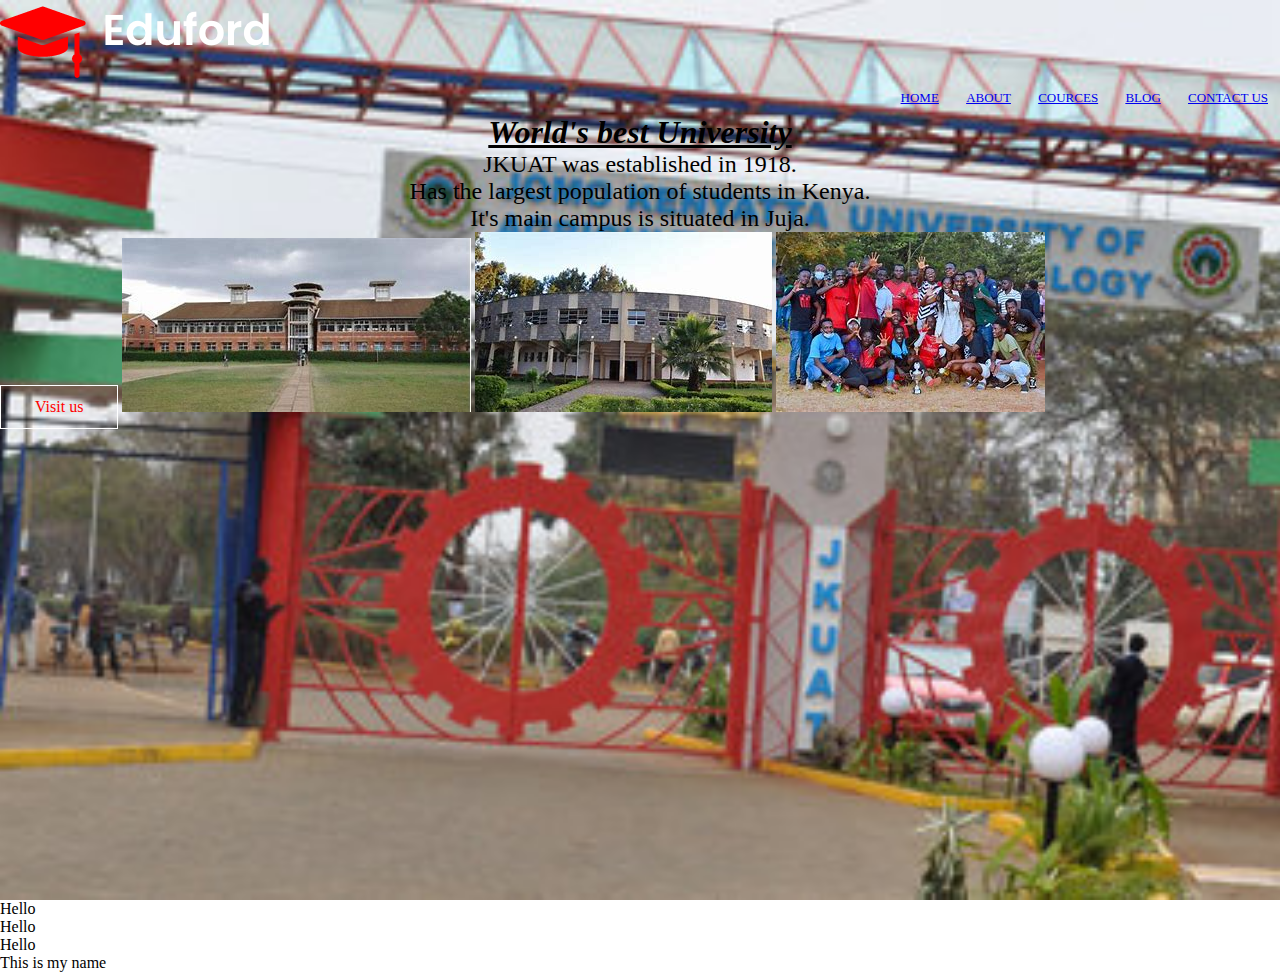
<file: week_5/index.html>
<!DOCTYPE html>
<html>
    <head>
        <meta name="viewpoint" content="withdevice.width">
        <link rel="stylesheet" href="style.css"></link>
    </head>
    <body>
        <section class="header">
            <nav>
                <a href="index.html"><img src="images/logo.png"></a>
                    <div class="nav-links">
                        <ul>
                            <li><a href="index.html">HOME</a> </li>
                            <li><a href="index.html">ABOUT</a></li>
                            <li><a href="index.html">COURCES</a></li>
                            <li><a href="index.html">BLOG</a></li>
                            <li><a href="index.html">CONTACT US</a></li>
                        </ul>
                    </div>
                    <div>
                        <h1>World's best University</h1>
                        <p>JKUAT was established in 1918.</p><p>Has the largest population of students in Kenya.</p>
                        <p>It's main campus is situated in Juja.</p>
                        <a href="home.html"class="hero-btn">Visit us</a>
                        <img src="images/JKUAT lib.jpg">
                        <img src="images/JKUAT Campus.jpg">
                        <img src="images/JKUAT Sports.jpg">
                    </div>
            </nav>
            <div class="text-box"></div>
            <div class="hero.btn"></div>
        </section>
        <div id="main">
            <ul>
                <li>Hello</li>
                <li>Hello</li> 
                <li>Hello</li>
                <li>This is my name</li>
                <p class="intro"></p>
            </ul>
        </div>

        </div>
    </body>
</html>
</file>
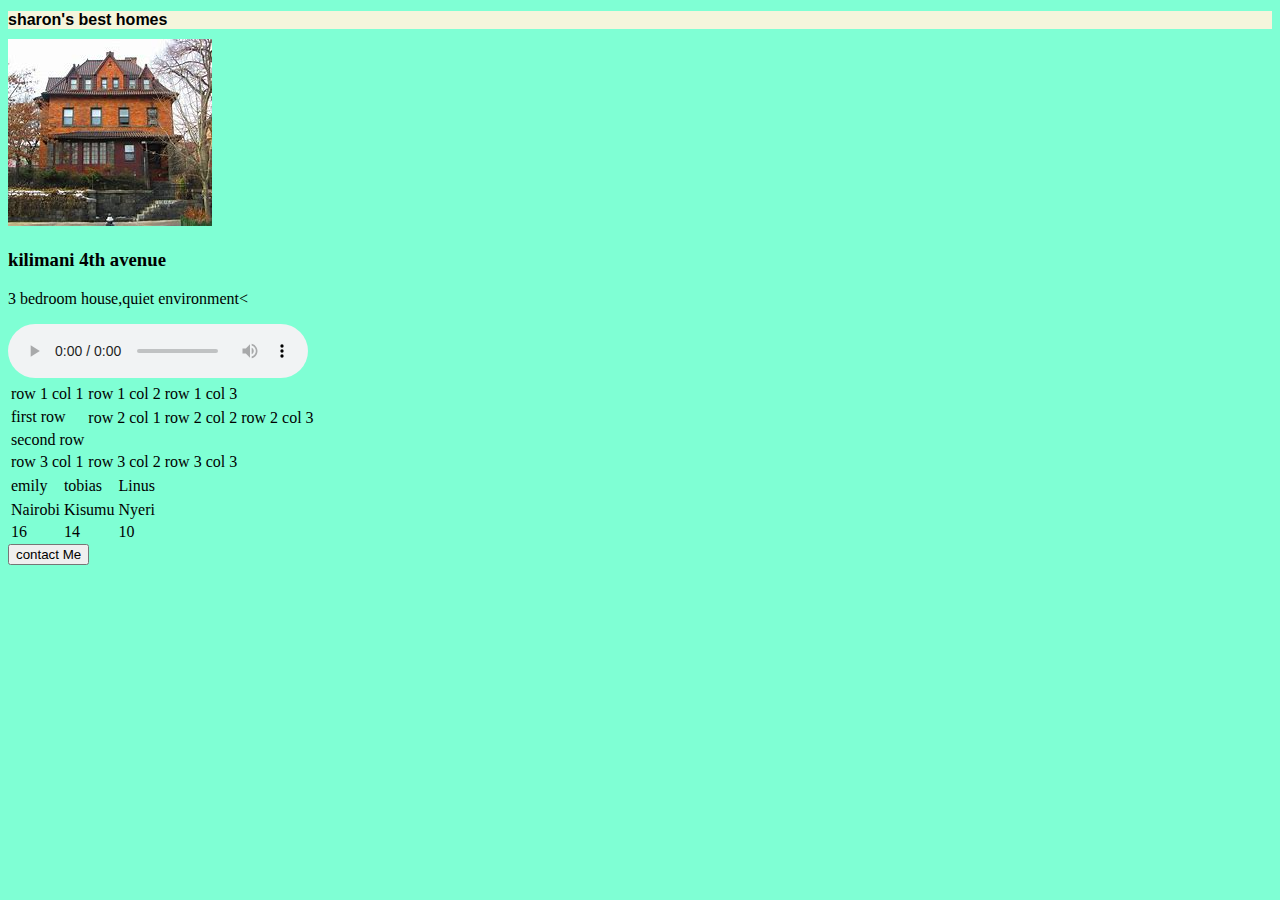
<file: week_4/home.html>
<!DOCTYPE html>
<body>
    <link rel="stylesheet" href="home.css">
<h1>sharon's best homes</h1>
    <img src="home.jpg">
            <h3>kilimani 4th avenue</h3>
            <p>3 bedroom house,quiet environment<
<table>
    <tr>
        <td>row 1 col 1</td>
        <td>row 1 col 2</td>
        <td>row 1 col 3</td>
        <td coldspan="3"</td>
    </tr>
        <td rowspan="2">first row</td>
    <tr>
        <td>row 2 col 1</td>
        <td>row 2 col 2</td>
        <td>row 2 col 3</td>
    </tr>
    <td coldspan="3">second row</td>
    <tr>
        <td>row 3 col 1</td>
        <td>row 3 col 2</td>
        <td>row 3 col 3</td>
    </tr>
    <audio controls>
        <source src="C:\Users\Ganchanja\Documents\Inspire_youth_IN_STEM\week_4\assests\audio.mp3.mp3"
        type="audio/mp3"
    </audio>
    <video width="500"height="700" controls
    <source src="C:\Users\Ganchanja\Documents\Inspire_youth_IN_STEM\week_4\assests\video.mp4.mp4"
     type="video/mp4">
<table >
    <table style="width:100">
    <tr>
        <td>emily</td>
        <td>tobias</td>
        <td>Linus</td>
     <tr> 
    <tr>
        <td>Nairobi</td>
        <td>Kisumu</td>
        <td>Nyeri</td>
    </tr>
    <tr>
        <td>16</td>
        <td>14</td>
        <td>10</td>   
    </tr>
        </tr>
    </tr>
    </table>
</table>

                
                
            </table>
            </tr>
            <button>contact Me</button>
</body>
</html>
</table>
</file>
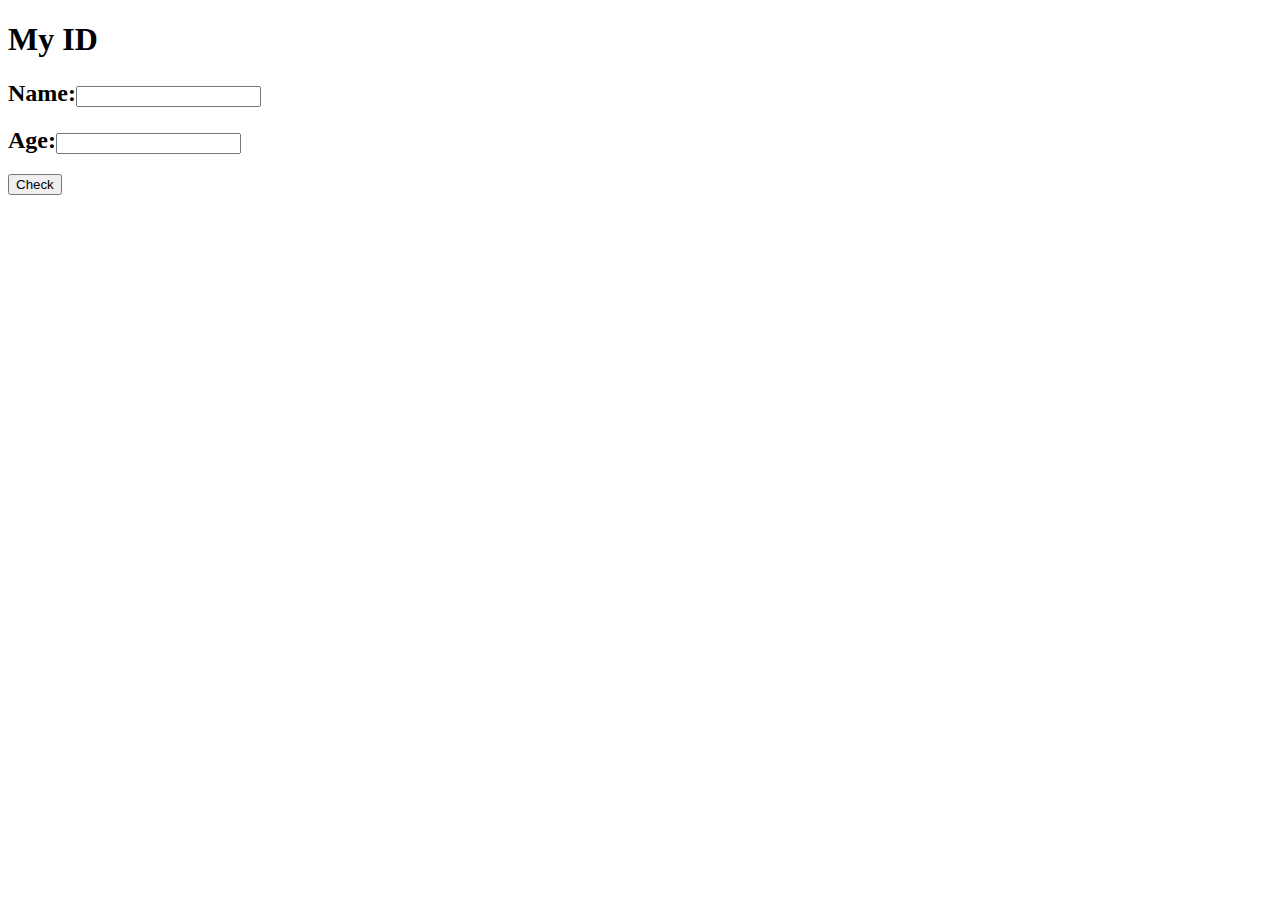
<file: week_5/javascript/assignment.html>
<!DOCTYPE html>
<html>
    <head>
        <link rel="stylesheet" href="assignmentstyle.css">
    </head>
    <body>
        <h1 id="myid">My ID</h1>
        <h2 id="age"></h2>

        <h2><label for="Name">Name:<input type="Name" id="Name"></label></h2>
        <h2><label for="Age">Age:<input type="Age" id="Age"></label></h2>
        <script>
            var Name ="Koi"
            var Age= 18
            
            if(age>18){
                msg="You can drive";
            }else{
                msg="Too young to drive"
            }
            document.getElementById("Age").innerHTML=msg
        </script>
        <button>Check</button>

    </body>

</html>
</file>
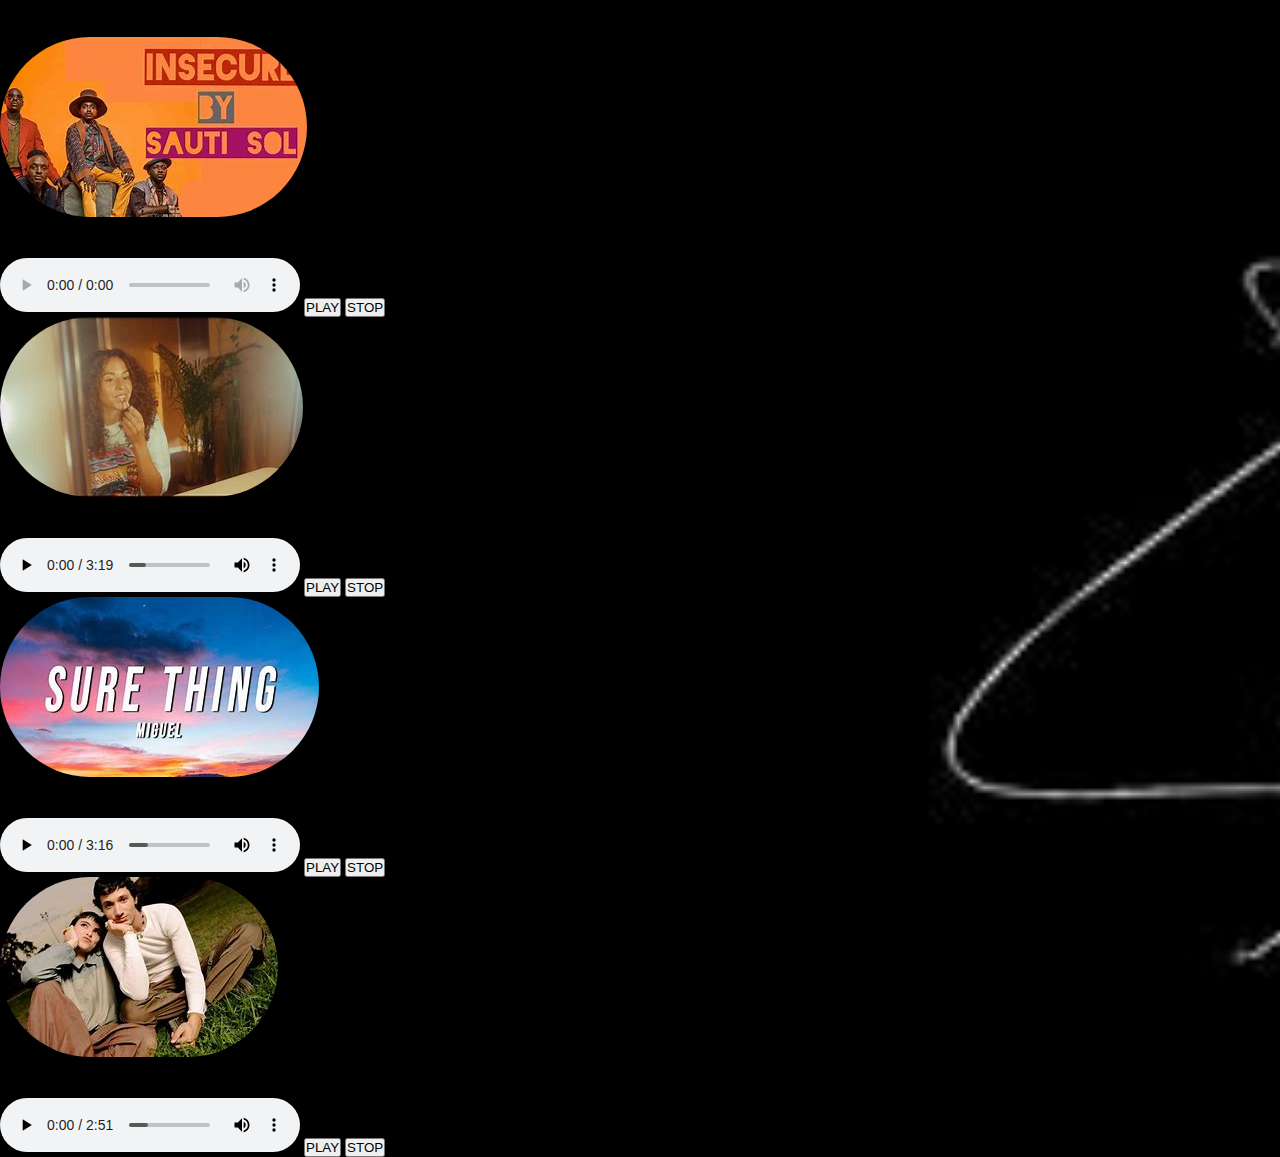
<file: week_5/javascript/playlistassignment.html>
<!DOCTYPE html>
<html>
    <head>
        <link rel="stylesheet"href="playlistassignment.css">
    </head>
    <body>
        <section class="header">
        <ul>
            <h1>PLAYLIST</h1>

        <li>
            <img src="insecure sautisol.jpg">
            <h1>Sautisol Insecure</h1>
            <audio controls>
                <source src="SAUTI SOL - INSECURE (LYRICS VIDEO).mp3"type="audio.mpeg">
            </audio>
            <button id="play_btn">PLAY</button>
            <button id="stop_btn">STOP</button>
        </li>

        <li>
            <img src="oversized t-shirt sautisol.jpg">
            <h1>Sautisol Oversized T-shirt</h1>
            <audio controls>
                <source src="OVERSIZED T-SHIRT-MATATA FT SAUTI SOL(OFFICIAL LYRICS).mp3">
            </audio>
            <button id="play_btn">PLAY</button>
            <button id="stop_btn">STOP</button>
        </li>

        <li>
            <img src="Sure thing Miguel.jpg">
            <h1>Miguel Sure thing</h1>
            <audio controls>
                <source src="Miguel - Sure Thing (Lyrics).mp3">
            </audio>
            <button id="play_btn">PLAY</button>
            <button id="stop_btn">STOP</button>
        </li>
        
        <li>
            <img src="im so happy jeremy benee.jpg">
            <h1>Jeremy n Benee Happy</h1>
            <audio controls>
                <source src="Jeremy Zucker, BENEE - I'm So Happy (Official Lyric Video).mp3">
            </audio>
            <button id="play_btn">PLAY</button>
            <button id="stop_btn">STOP</button>
        </li>

            
        </ul>
        </section>
        

    </body>
</html>
</file>
<file: week_5/style.css>
*{
    margin: 0px;
    padding: 0px;
}

.header{
    min-height: 100vh;
    width: 100%;
    background-image: url(images/JKUAT.jpg);
    background-position: center;
    background-size: cover;
    position: relative; 
}

.nav{
    display: flex;
    padding: 2% 6%;
    justify-content: space-between;
    align-items: center;

}

.nav img{
    width: 150px;
    align-self: center;
}

.nav-links{
    flex:1;
    text-align: right;
}

.nav-links ul li{
    padding: 8px 12px;
    display:inline-block;
    list-style: none;
    position: relative;
    color: yellow;
}

.nav-links{
    color: #fff;
    text-decoration: none;
    font-size: 13px;
}

.nav-links ul li{
    color: #fff;
    text-decoration: none;
    font-size: 13px;
}

.nav-links ul li a:hover{
    color: aliceblue;
    text-decoration: none;
    font-size: 13px;
}

.hero-btn{
    display: inline-block;
    text-decoration: none;
    color: red;
    border: 1px solid #fff;
    padding: 12px 34px;
    background: transparent;
    position: relative;
    cursor:pointer;
    align-text: center;
}

.hero-btn:hover{
    border: 1px solid #f44336;
    background: #f44336;
    transition: 1s;
}

h1{
    text-align:center;
    font-size:xx-large;
    font-style: italic;
    text-decoration-line: underline;
}

p{
    text-align: center;
    font-size: x-large;
    font-style: bold;
}

.textbox img{
    display: inline-block;
    width: 400px;
    height: 250px;
    padding: 20px;
}

.text-box h1{
    font: 62px;
}

.text-box p{
    margin: 10px 40px;
    font-family: 'Franklin Gothic Medium', 'Arial Narrow', Arial, sans-serif;
    font-size: 14px;
    color: #decede;
}
</file>
<file: week_4/home.css>
body{
    background-color: aquamarine;
}
#image_1{
    width: 200px;
    height: 200px;
    background-color: rgb(61, 231, 27);
}
#image_2{
    width: 200px;
    height: 200px;
}
h1{
    background-color: beige;
    font-size: medium;
    font-family: 'Lucida Sans', 'Lucida Sans Regular', 'Lucida Grande', 'Lucida Sans Unicode', Geneva, Verdana, sans-serif;
}
h2{
    align-self: last baseline;
    font-size: xx-large;
    font-style: italic;
}
</file>
<file: week_5/javascript/assignmentstyle.css>
.head{
    font-style: italic;
}
</file>
<file: week_5/javascript/playlistassignment.css>
.header{
    min-height: 100vh;
    width: 100%;
    background-image: url(black.jpg);
    background-position: center;
    background-size: cover;
    position: relative
}

.header img{
    border-radius: 123px;
}

*{
    margin: 0;
    padding:0;
}
</file>
